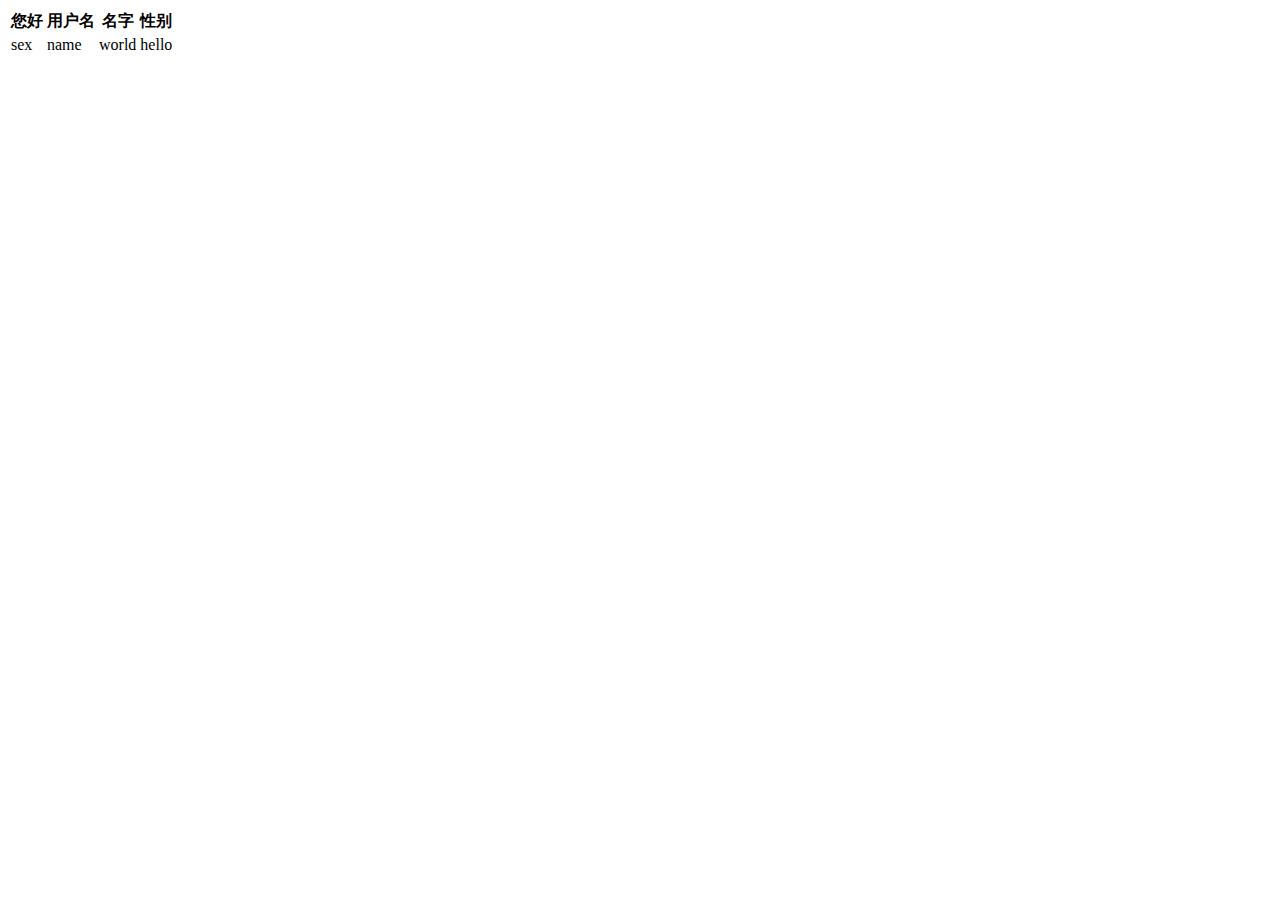
<file: session/index.html>
<!DOCTYPE html>
<html lang="en">
<head>
    <meta charset="UTF-8">
    <title>phpstromdocument</title>
</head>
<body>
    <table id="table1">
        <thead>
            <tr>
                <th>您好</th>
                <th>用户名</th>
                <th>名字</th>
                <th>性别</th>
            </tr>
        </thead>
        <tbody>
            <tr>
                <td>sex</td>
                <td>name</td>
                <td>world</td>
                <td>hello</td>
            </tr>
        </tbody>
    </table>
</body>
</html>
</file>
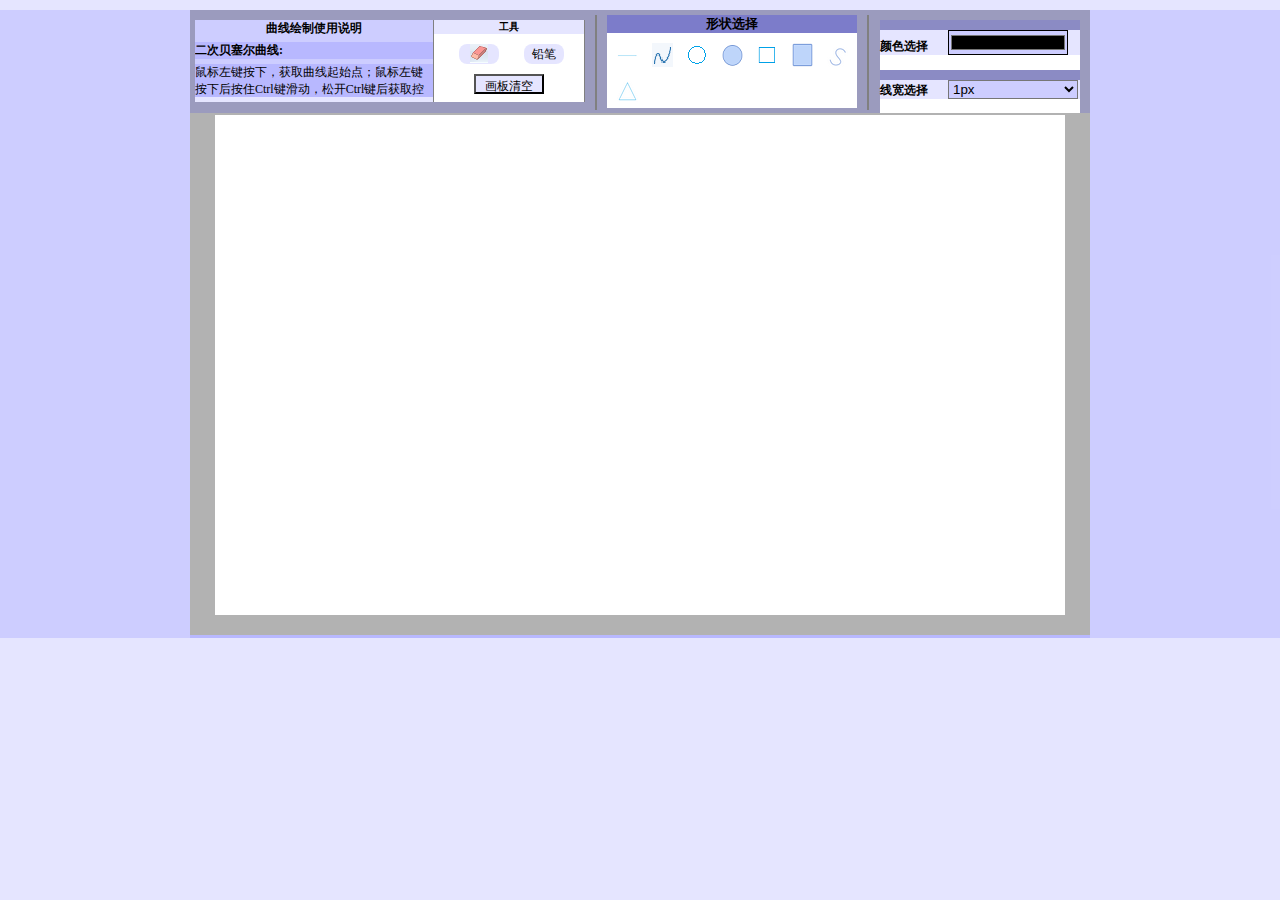
<file: canvas-draw-border/canvas-draw-border.html>
<!-- canvas_画图板_zuoye.html -->
<!DOCTYPE html>
<html lang="en">
<head>
	<meta charset="UTF-8">
	<title>canvas_画图板_zuoye</title>
	<link rel="stylesheet" href="css/canvasboard.css">
</head>
<body>
	<div id="max">
	<div name="caidanlan" id="titlebox">
		<div id="file">
			<div id="opertion">
				<h5>曲线绘制使用说明</h5>
				<div>
					<h6>二次贝塞尔曲线:</h6>
					<p>鼠标左键按下，获取曲线起始点；鼠标左键按下后按住Ctrl键滑动，松开Ctrl键后获取控制点；鼠标左键按下后按住Shift键滑动，松开后Shift键后获取结束点，鼠标左键松开绘图完成！</p>
					<h6>三次贝塞尔:</h6>
					<p>鼠标左键按下，获取曲线起始点；鼠标左键按下后按住Ctrl键滑动，松开Ctrl键后获取第一个控制点；鼠标左键按下后按住Shift键滑动，松开后Shift键后获取点第二个控制点；鼠标左键按下后按住Alt键滑动，松开后Alt键获取结束点，鼠标左键松开绘图完成！</p>
				</div>
			</div>
			<div id="tools">
				<h5>工具</h5>
				<span  id="eraser" onclick="drawstate(this)"><img src="images/eraser.png" alt=""></span>
				<span id="pencil" onclick="drawstate(this)">铅笔</span>
				<button id="clerapic" onclick="clearPIC();">画板清空</button>
			</div>
		</div>
		<div style="height:90%;float:left;margin-top:5px;margin-right:5px;margin-left:5px;
		border:1px solid gray"></div>
		<div id="shap">
			<h5>形状选择</h5>
			<div id="iner_shap">
				<span id="line" onclick="drawstate(this)" value="1"><img src="images/line.png" alt=""></span>
				<span id="ercicurve" onclick="drawstate(this)"><img src="images/erciquxian.png" alt=""></span>
				<span id="circle" onclick="drawstate(this)"><img src="images/circle.png" alt=""></span>
				<span id="roundmap" onclick="drawstate(this)"><img src="images/roundmap.png" alt=""></span>
				<span id="rectline" onclick="drawstate(this)"><img src="images/rectline.png" alt=""></span>
				<span id="rectmap" onclick="drawstate(this)"><img src="images/rectmap.png" alt=""></span>
				<span id="sancicurve" onclick="drawstate(this)"><img src="images/sanciquxian.png" alt="自由曲线"></span>
				<span id="triangle" onclick="drawstate(this)"><img src="images/triangle.png" alt=""></span>
			</div>
		</div>
		<div style="height:90%;float:left;margin-top:5px;margin-right:5px;margin-left:5px;border:1px solid gray"></div>
		<div id="color_linwidth">
			<div id="Scolor">
				<form action="">
					颜色选择<input type="color" id="color">
				</form>
			</div>
			<div id="Sline">
				<form action="">
					线宽选择<select name="" id="select">
						<option value="1">1px</option>
						<option value="2">2px</option>
						<option value="3">3px</option>
						<option value="4">4px</option>
						<option value="5">5px</option>
						<option value="6">6px</option>
						<option value="7">7px</option>
					</select>
				</form>
			</div>
		</div>
	</div>
	<canvas id="canvas" width="850px" height="500px"></canvas>
	</div>
	<script src="js/canvasboard.js"></script>
</body>
</html>
</file>
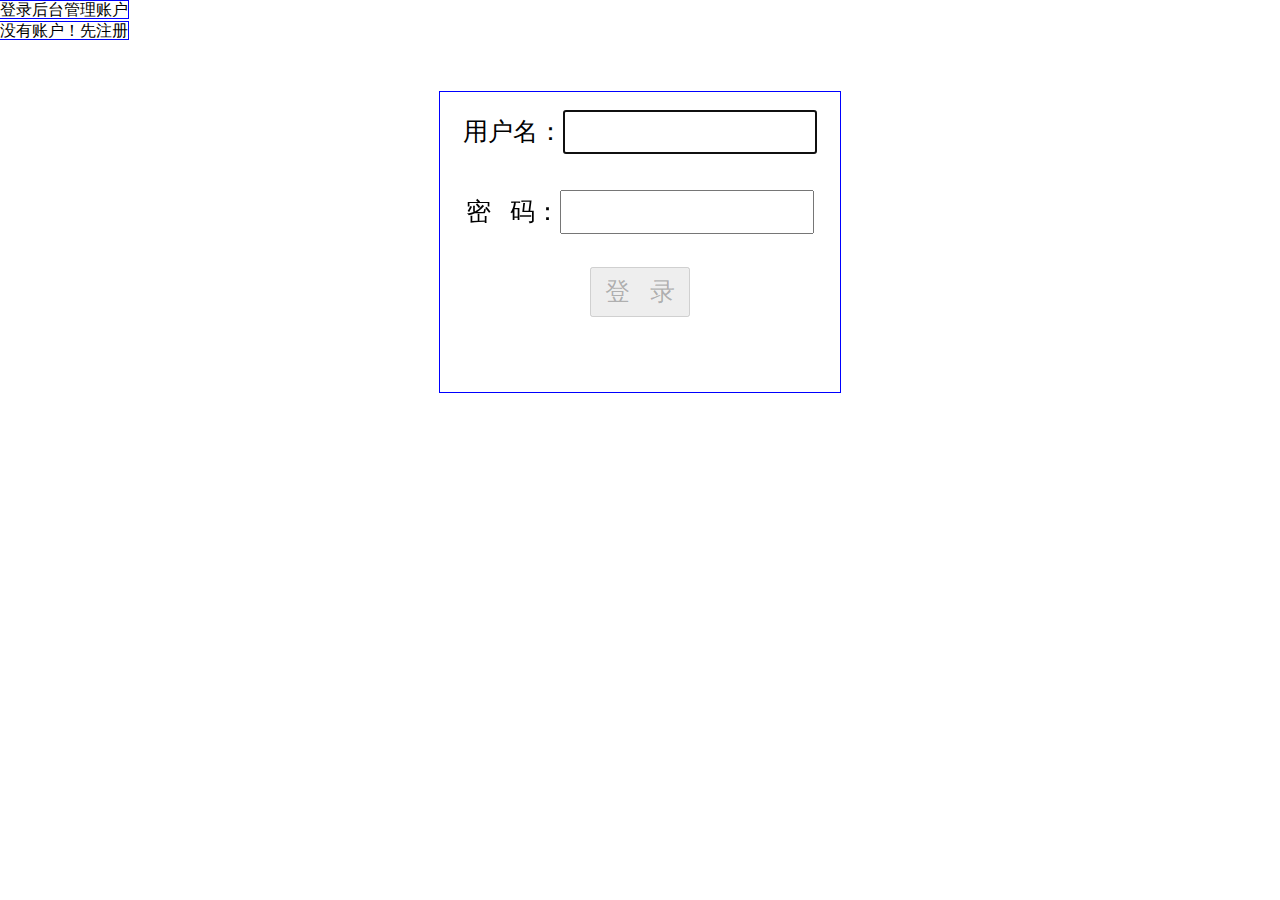
<file: cookie_disabled_register_login/login.html>
<!DOCTYPE html>
<html lang="en">
<head>
	<meta charset="UTF-8">
	<title>login_page</title>
	<link rel="stylesheet" href="css/login.css">
</head>
<body>
<span id="houtaiaccount">登录后台管理账户</span><br>
<span id="registeraccount">没有账户！先注册</span>
	<div id="maxLogin">
		<form action="php/login.php" method="POST">
			用户名：<input class="logindata" type="text" name="user_login"  id="user_login" autofocus><br>
			密&nbsp;&nbsp;&nbsp;码：<input class="logindata"  id="pwd_login" type="password" name="pwd_login"><br>
			<input type="submit" id="login" value="登&nbsp;&nbsp;&nbsp;录" disabled>
			<input type="button" id="jpregister">
			<input type="button"  id="adminAccount">
		</form>
	</div>
	<script src="js/login.js"></script>
</body>
</html>
</file>
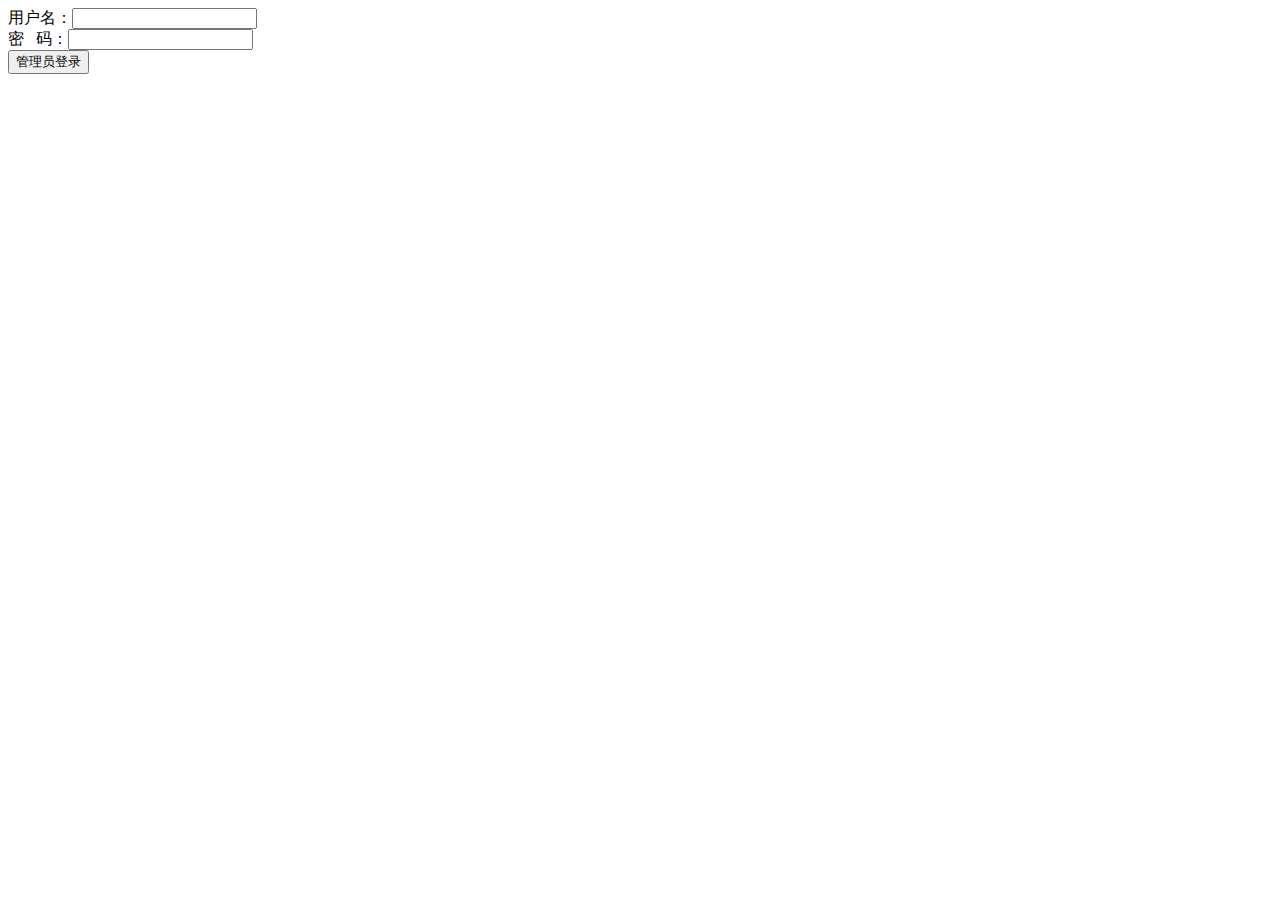
<file: cookie_disabled_register_login/manage_login.html>
<!DOCTYPE html>
<html lang="en">
<head>
	<meta charset="UTF-8">
	<title>Document</title>
</head>
<body>
	<form action="php/manage.php" method="POST">
		用户名：<input type="text" name="admin_account"><br>
		密&nbsp;&nbsp;&nbsp;码：<input type="password" name="admin_pwd"><br>
		<input type="submit" value="管理员登录">
	</form>
	
</body>
</html>
</file>
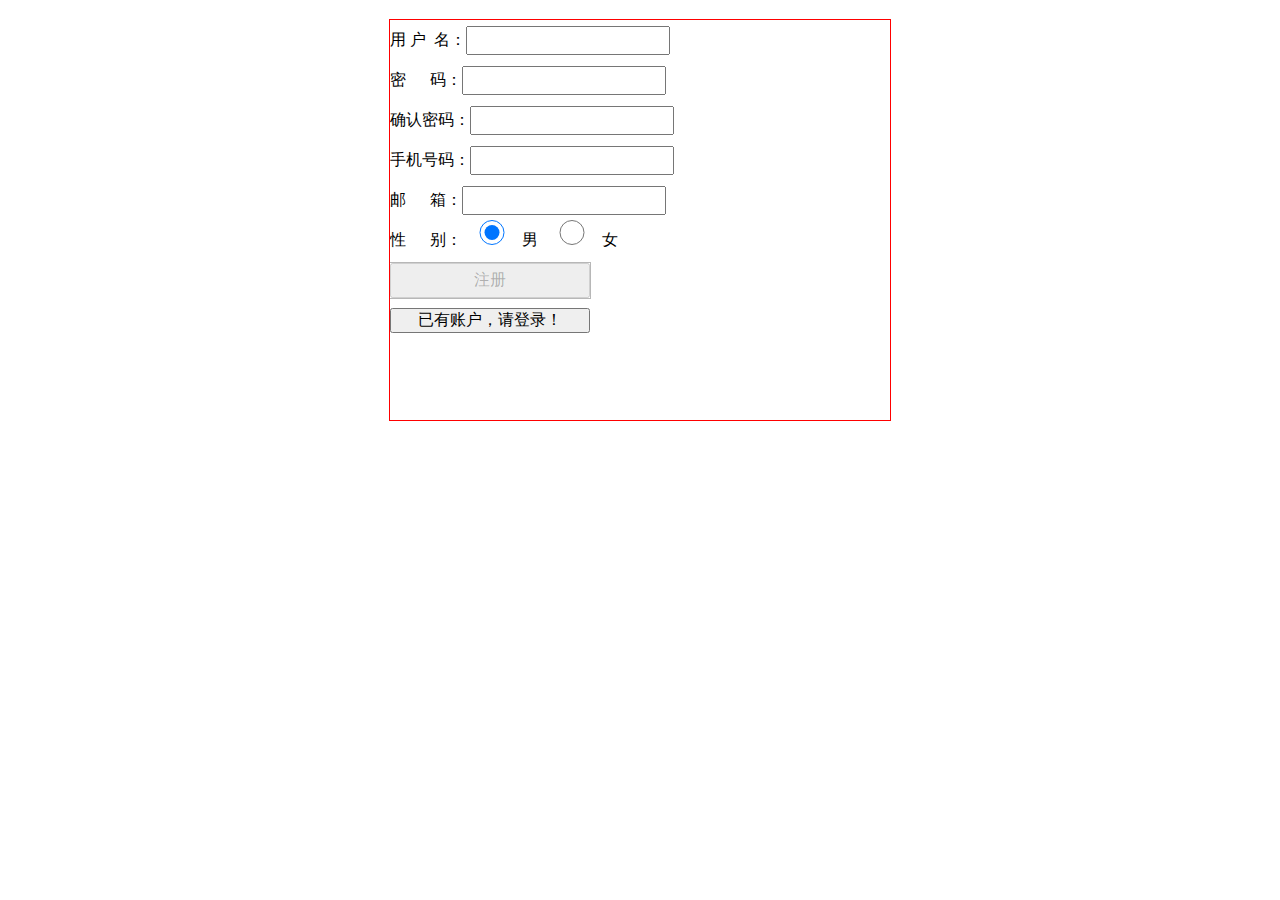
<file: cookie_disabled_register_login/register.html>
<!DOCTYPE html>
<html lang="en">
<head>
	<meta charset="UTF-8">
	<title>register_page</title>
	<link rel="stylesheet" href="css/register.css">
</head>

<body>
	<div id="maxRegister">
		<form action="php/register.php" method="POST">
			用&nbsp;户&nbsp;&nbsp;名：<input class="checkR" type="text" name="user" id="ruser"><span></span><br>
			密&nbsp;&nbsp;&nbsp;&nbsp;&nbsp;&nbsp;码：<input class="checkR" type="password" name="pwd" id="rpwd1"><span></span><br>
			确认密码：<input class="checkR" type="password" name="pwd" id="rpwd2"><span></span><br>
			手机号码：<input class="checkR" type="text" name="phoneNum" id="rpnum"><span></span><br>
			邮&nbsp;&nbsp;&nbsp;&nbsp;&nbsp;&nbsp;箱：<input class="checkR" type="email" name="email" id="remail"><span></span><br>
			性&nbsp;&nbsp;&nbsp;&nbsp;&nbsp;&nbsp;别：<input type="radio" name="sex" value="male" checked>男
					<input type="radio" name="sex" value="female">女<br>
					<input type="submit" value="注册" id="register" disabled ><br>
					<input type="button" value="已有账户，请登录！" id="jplogin">
		</form>
	</div>
	<script src="js/register.js"></script>
</body>
</html>
</file>
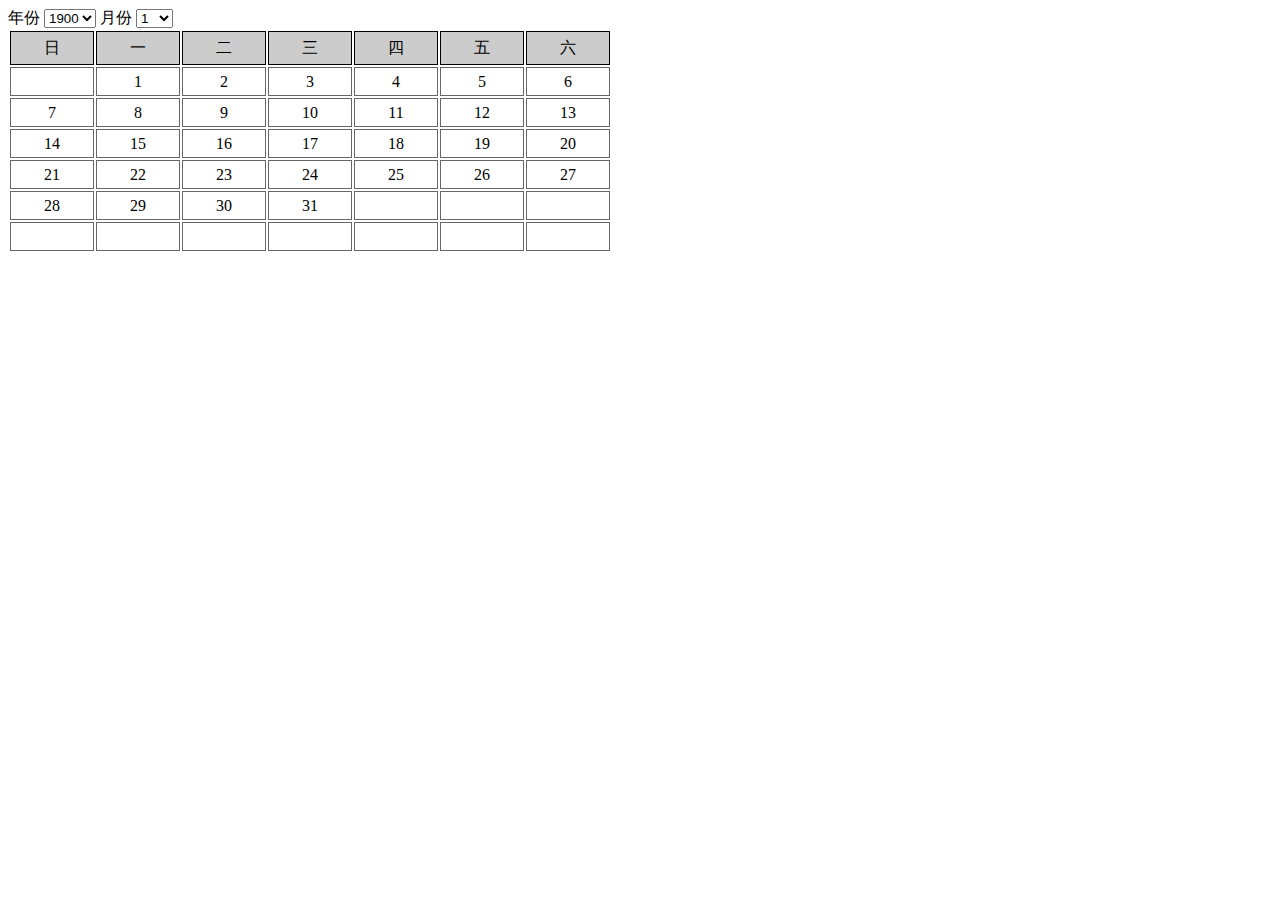
<file: MyFunction_File_js/canlendar.html>
<!DOCTYPE html>
<html lang="en">
<head>
	<meta charset="UTF-8">
	<title>日历</title>
	<style>
		#data{
			border-collapse: collapse;
			margin-top:20px;
		}
		#date thead td{
			border:1px solid #000;
			background-color:#ccc;
			width:80px;
			height: 30px;
			text-align: center;
		}
		#date tbody td{
			border:1px solid #666;
			height: 25px;
			text-align: center;
		}
	</style>
</head>
<body>
	年份
	<select  id="year" onchange="showDate(this)">
		<script>
			for(var i=0;i<200;i++){
				document.write("<option value='"+(1900+i)+"'>"+(1900+i)+"</option>")
			}
		</script>

	</select>
	月份
	<select  id="months" onchange="showDate(this)">
		<option value="1">1</option>
		<option value="2">2</option>
		<option value="3">3</option>
		<option value="4">4</option>
		<option value="5">5</option>
		<option value="6">6</option>
		<option value="7">7</option>
		<option value="8">8</option>
		<option value="9">9</option>
		<option value="10">10</option>
		<option value="11">11</option>
		<option value="12">12</option>
	</select>

	<table id="date">
		<thead>
			<tr>
				<td>日</td>
				<td>一</td>
				<td>二</td>
				<td>三</td>
				<td>四</td>
				<td>五</td>
				<td>六</td>
			</tr>
		</thead>
		<tbody>
			<tr>
				<td></td>
				<td></td>
				<td></td>
				<td></td>
				<td></td>
				<td></td>
				<td></td>
			</tr>
			<tr>
				<td></td>
				<td></td>
				<td></td>
				<td></td>
				<td></td>
				<td></td>
				<td></td>
			</tr>
			<tr>
				<td></td>
				<td></td>
				<td></td>
				<td></td>
				<td></td>
				<td></td>
				<td></td>
			</tr>
			<tr>
				<td></td>
				<td></td>
				<td></td>
				<td></td>
				<td></td>
				<td></td>
				<td></td>
			</tr>
			<tr>
				<td></td>
				<td></td>
				<td></td>
				<td></td>
				<td></td>
				<td></td>
				<td></td>
			</tr>
			<tr>
				<td></td>
				<td></td>
				<td></td>
				<td></td>
				<td></td>
				<td></td>
				<td></td>
			</tr>
		</tbody>
	</table>
	
	<script>
		showDate();
		function showDate(){
				var y=year.value;
				var m=months.value; //保存month所选做的值
				var d=new Date(y,m-1,1);
				console.log(d);
				var days=getDays(y,m);
				var count=1;//保存实际的日期值的初始化
				var arr=new Array();
				console.log(arr);
				var day=d.getDay();//星期，0~6；
				for(var i=0;i<42;i++){
					if(i<day||count>days){
						arr.push('');
					}else{
						arr.push(count++);
					}
				}

				console.log(day);
				console.log(days);

				var tds=date.querySelectorAll("tbody>tr>td");
				for(var i=0;i<tds.length;i++){
					tds[i].innerHTML=arr[i];
				}
		}
		//判断月份对应的天数，包括闰年的判断
		function getDays(y,m){
			var days;
			if(m==2){
				if((y%4==0 && y%100!=0)||(y%100==0 && y%400==0)){
					days=29;
				}else{
					days=28;
				}
			}else if(m==4||m==6||m==9||m==11){
				days=30;
			}else{
				days=31;
			}

			return days;
		}
	</script>
</body>
</html>
</file>
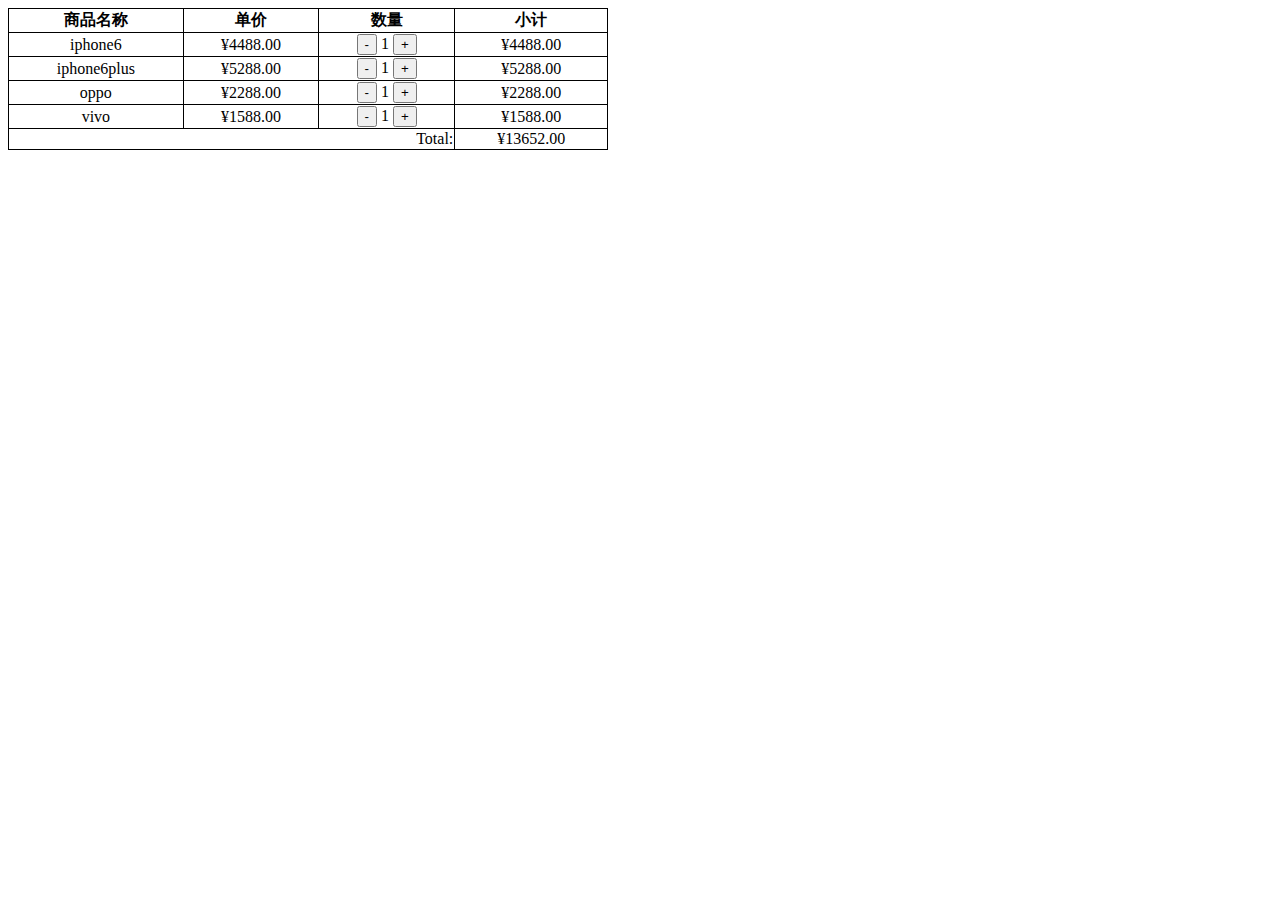
<file: MyFunction_File_js/shopcar.html>
<!-- 购物车.html -->
<!DOCTYPE html>
<html lang="en">
<head>
	<meta charset="UTF-8">
	<title>Document</title>
	<style>
		table{
			width:600px;text-align: center;
			border-collapse: collapse;
		}
		td,th{
			border:1px solid #000;
		}
		td[colspan="3"]{text-align: right}
	</style>
</head>
<body>
	<table id="data">
		<thead>
			<tr>
				<th>商品名称</th>
				<th>单价</th>
				<th>数量</th>
				<th>小计</th>
			</tr>
		</thead>
		<tbody>
			<tr>
				<td>iphone6</td>
				<td>&yen;4488.00</td>
				<td>
					<button onclick="cals(this)">-</button>
					<span>1</span>
					<button onclick="cals(this)">+</button>
				</td>
				<td>&yen;4488.00</td>
			</tr>
			<tr>
				<td>iphone6plus</td>
				<td>&yen;5288.00</td>
				<td>
					<button onclick="cals(this)">-</button>
					<span>1</span>
					<button onclick="cals(this)">+</button>
				</td>
				<td>&yen;5288.00</td>
			</tr>
			<tr>
				<td>oppo</td>
				<td>&yen;2288.00</td>
				<td>
					<button onclick="cals(this)">-</button>
					<span>1</span>
					<button onclick="cals(this)">+</button>
				</td>
				<td>&yen;2288.00</td>
			</tr>
			<tr>
				<td>vivo</td>
				<td>&yen;1588.00</td>
				<td>
					<button onclick="cals(this)">-</button>
					<span>1</span>
					<button onclick="cals(this)">+</button>
				</td>
				<td>&yen;1588.00</td>
			</tr>

		</tbody>
		<tfoot>
			<tr>
				<td colspan="3">Total:</td>
				<td>&yen;13652.00</td>
			</tr>
		</tfoot>
	</table>
	<script>
		// function cals(temp){
		// 	var td=temp.parentNode;
		// 	var span=td.querySelector("span");
		// 	var n=Number(span.innerHTML);
		// 	if(temp.innerHTML=="+"){
		// 		n++;
		// 	}
		// 	if(temp.innerHTML=='-'){
		// 		if(n>1){
		// 			n--;
		// 		}
		// 	}
		// 	span.innerHTML=n;
		// 	console.log(n);

		// 	var a=td.parentNode.querySelector("td:nth-child(2)");
		// 		console.log(a);
		// }


		// var arr8=document.querySelectorAll("#data>tbody>tr>td:last-child");
		// console.log(arr8[2]);
		


		function cals(btn){

			var td=btn.parentNode;
			var span=td.querySelector("span");
			console.log(span.innerHTML);
			var n=parseInt(span.innerHTML);
			n+=btn.innerHTML=='+'?1:n==1?0:-1;
			span.innerHTML=n;
			// 计算小结
			// previousElementSibling 前一个兄弟元素
			// nextElementSibling 后一个兄弟元素
			var price=parseFloat(td.previousElementSibling.innerHTML.slice(1));
			td.nextElementSibling.innerHTML="&yen;"+(price*n).toFixed(2);

			//计算总和
			var tds=data.querySelectorAll("tbody>tr>td:last-child");
			for(var i=0,sum=0;i<tds.length;i++){
				sum+=parseFloat(tds[i].innerHTML.slice(1));
			}

			data.querySelector("tfoot>tr>td:last-child").innerHTML="&yen;"+sum.toFixed(2);
		} 
		
	</script>

</body>
</html>
</file>
<file: canvas-draw-border/css/canvasboard.css>
/*canvasboard.css*/
*{
	background: rgba(0,0,255,0.1);
	margin: 0;
	padding:0;
}
#max{
	margin: 10px auto;
	width:900px;
	height: 628px;
}
div#titlebox{
	height: 103px;  
	width:900px;
	background: rgba(125,125,125,0.5);
}
div#titlebox>div#file{
	width:390px;
	height:80%;
	background: white;
	float: left;
	margin-top:10px;
	margin-left:5px;
	margin-right:5px;
}
div#file>div#opertion{
	height: 100%;
	width:238px;
	box-sizing: border-box;
	float: left;
}
div#opertion>h5{
	text-align: center;
	font-size:12px;
}
div#opertion>div{
	height:60px;
	overflow: auto;
}
div#opertion>div>h6,p{
	margin-top: 5PX;
	width:100%;
	font-size:12px;
}
div#file>div#tools{
	height:100%;
	width:150px;
	font-size: 12px;
	text-align: center;
	background: white;
	float: right;
	border-left:1px solid gray;
	border-right:1px solid gray;
}	
div#tools>span{
	width:40px;
	height: 20px;
	display: block;
	float: left;
	margin-left:25px;
	margin-top:10px;
	line-height: 20px;
	border-radius: 8px;
}
div#tools>button{
	width:70px;
	height: 20px;
	display: block;
	float: left;
	font-size: 12px;
	line-height: 20px;
	margin-left:40px;
	margin-top:10px;
}
div#file>div>span:hover,button:hover{
	cursor: pointer;
	background: red;
}
div#titlebox>div#shap{
	height: 90px;
	width:250px;
	float:left;
	margin-top:5px;
	margin-left:5px;
	margin-right:5px;
}
div#titlebox>div#shap>h5{
	margin:0;
	padding: 0;
	text-align: center;
}
div#titlebox>div#shap>div#iner_shap{
	height: 75px;
	width:100%;
	background: white;
}
div#titlebox>div#shap>div#iner_shap>span{
	display: inline-block;
	width:21px;
	height: 20px;
	margin-left:10px;
	margin-top:10px;
	text-align: center;
	line-height:24px;
	background:rgba(0,0,0,0.2) ;
}		
div#iner_shap>span:hover{
	outline: 1px solid rgba(0,0,0,0.2);
	outline-offset: 3px;
	cursor: pointer;
}		
div#titlebox>div#color_linwidth{
	height: 80%;
	width:200px;
	float:right;
	margin-top:10px;
	margin-right: 10px;
	font-weight: bold;
}
div#color_linwidth>div#Scolor{
	height: 40px;
	font-size: 12px;
	margin-top:10px;
	background: white;
}
#color{
	width:120px;
	height: 25px;
	margin-left:20px;
}
div#color_linwidth>div#Sline{
	margin-top:10px;
	height: 40px;
	font-size: 12px;
	background: white;
}
#select{
	width:130px;
	margin-left:20px;
}
canvas{
	border-top:2px solid rgba(0,0,0,0.3);
	border-bottom:20px solid rgba(0,0,0,0.3);
	border-left:25px solid rgba(0,0,0,0.3);
	border-right:25px solid rgba(0,0,0,0.3);
	background: white;
}
</file>
<file: cookie_disabled_register_login/css/login.css>
/*login.css*/
*{
	margin: 0;
	padding: 0;
	/*font-size: 16px;*/
}
div#maxLogin{
	margin:50px auto ;
	width:400px;
	height: 300px;
	outline: 1px solid blue;
	text-align: center;
	line-height:80px;
	font-size: 25px;
	
}
input#adminAccount,input#jpregister{
	display: none;
}
span#houtaiaccount,span#registeraccount{
	cursor: pointer;
	outline: 1px solid blue;
}
input{
	height: 40px;
	font-size: 25px;
	width:250px;
}
input#login{
	width:100px;
	height: 50px;
	font-size: 25px;
}
</file>
<file: cookie_disabled_register_login/css/register.css>
/*register.css*/
*{
	margin:0;
	padding: 0;
	font-size: 16px;
}
body{
	background: url("");
}
div#maxRegister{
	margin:20px auto;
	width: 500px;
	height:400px;
	outline: 1px solid red;
	text-align: 50px;
	line-height: 40px;
	font-size: 25px;
}
div#maxRegister>form>span{
	width:100px;
	height: 20px;
	font-size: 16px;
	color:white;
}
div input{
	width: 200px;
	height: 25px;
}
input[name="sex"]{
	width: 60px;
	height: 25px;
}
input#register{
	width: 200px;
	height: 35px;
	outline: 1px solid ;
}
</file>
